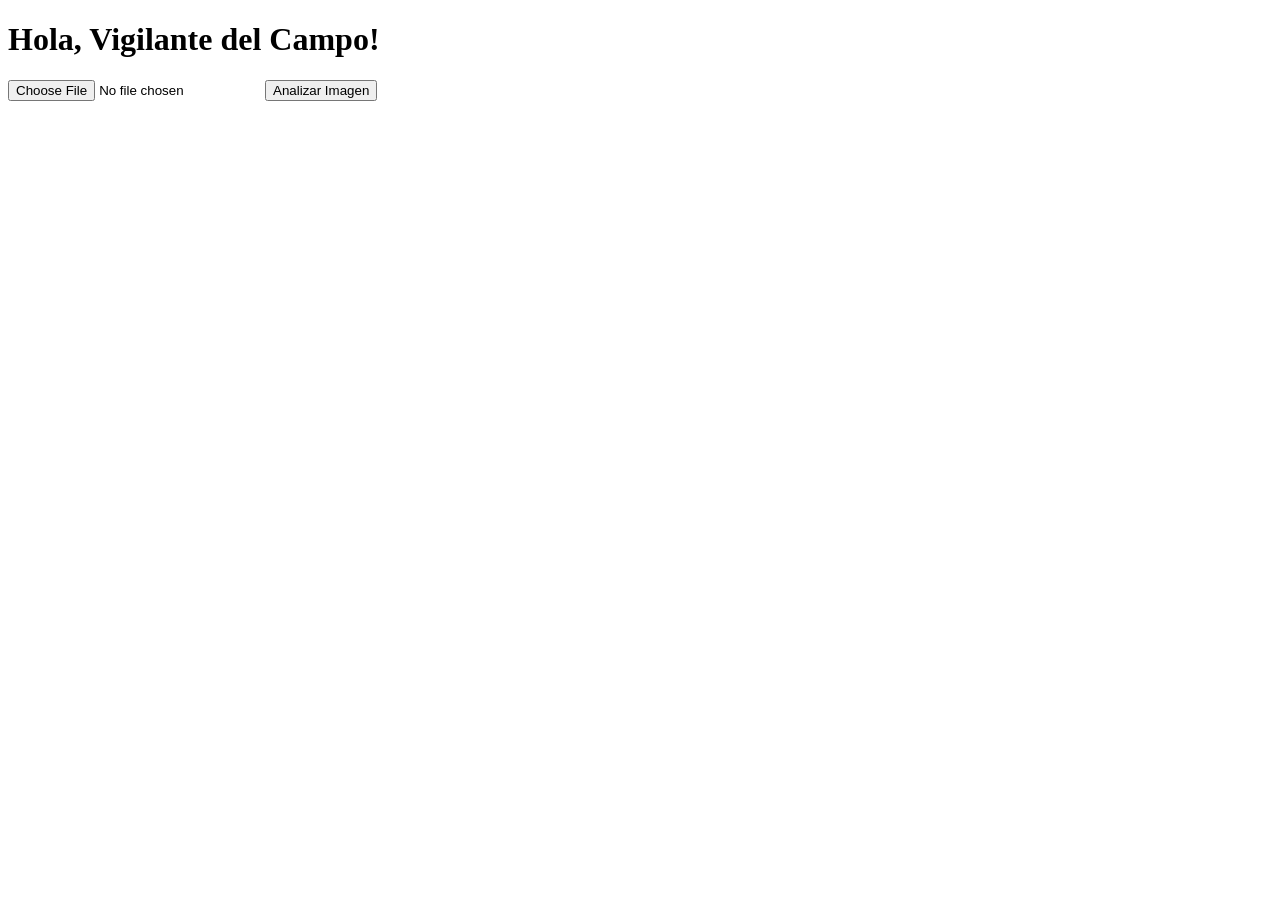
<file: templates/index.html>
<!DOCTYPE html>
<html lang="en">
<head>
    <meta charset="UTF-8">
    <meta name="viewport" content="width=device-width, initial-scale=1.0">
    <title>Vigilante del Campo</title>
</head>
<body>
    <h1>Hola, Vigilante del Campo!</h1>

    <form action="/analizar" method="POST" enctype="multipart/form-data">
        <input type="file" name="image" accept="image/*" required>
        <button type="submit">Analizar Imagen</button>
    </form>
</body>
</html>
</file>
